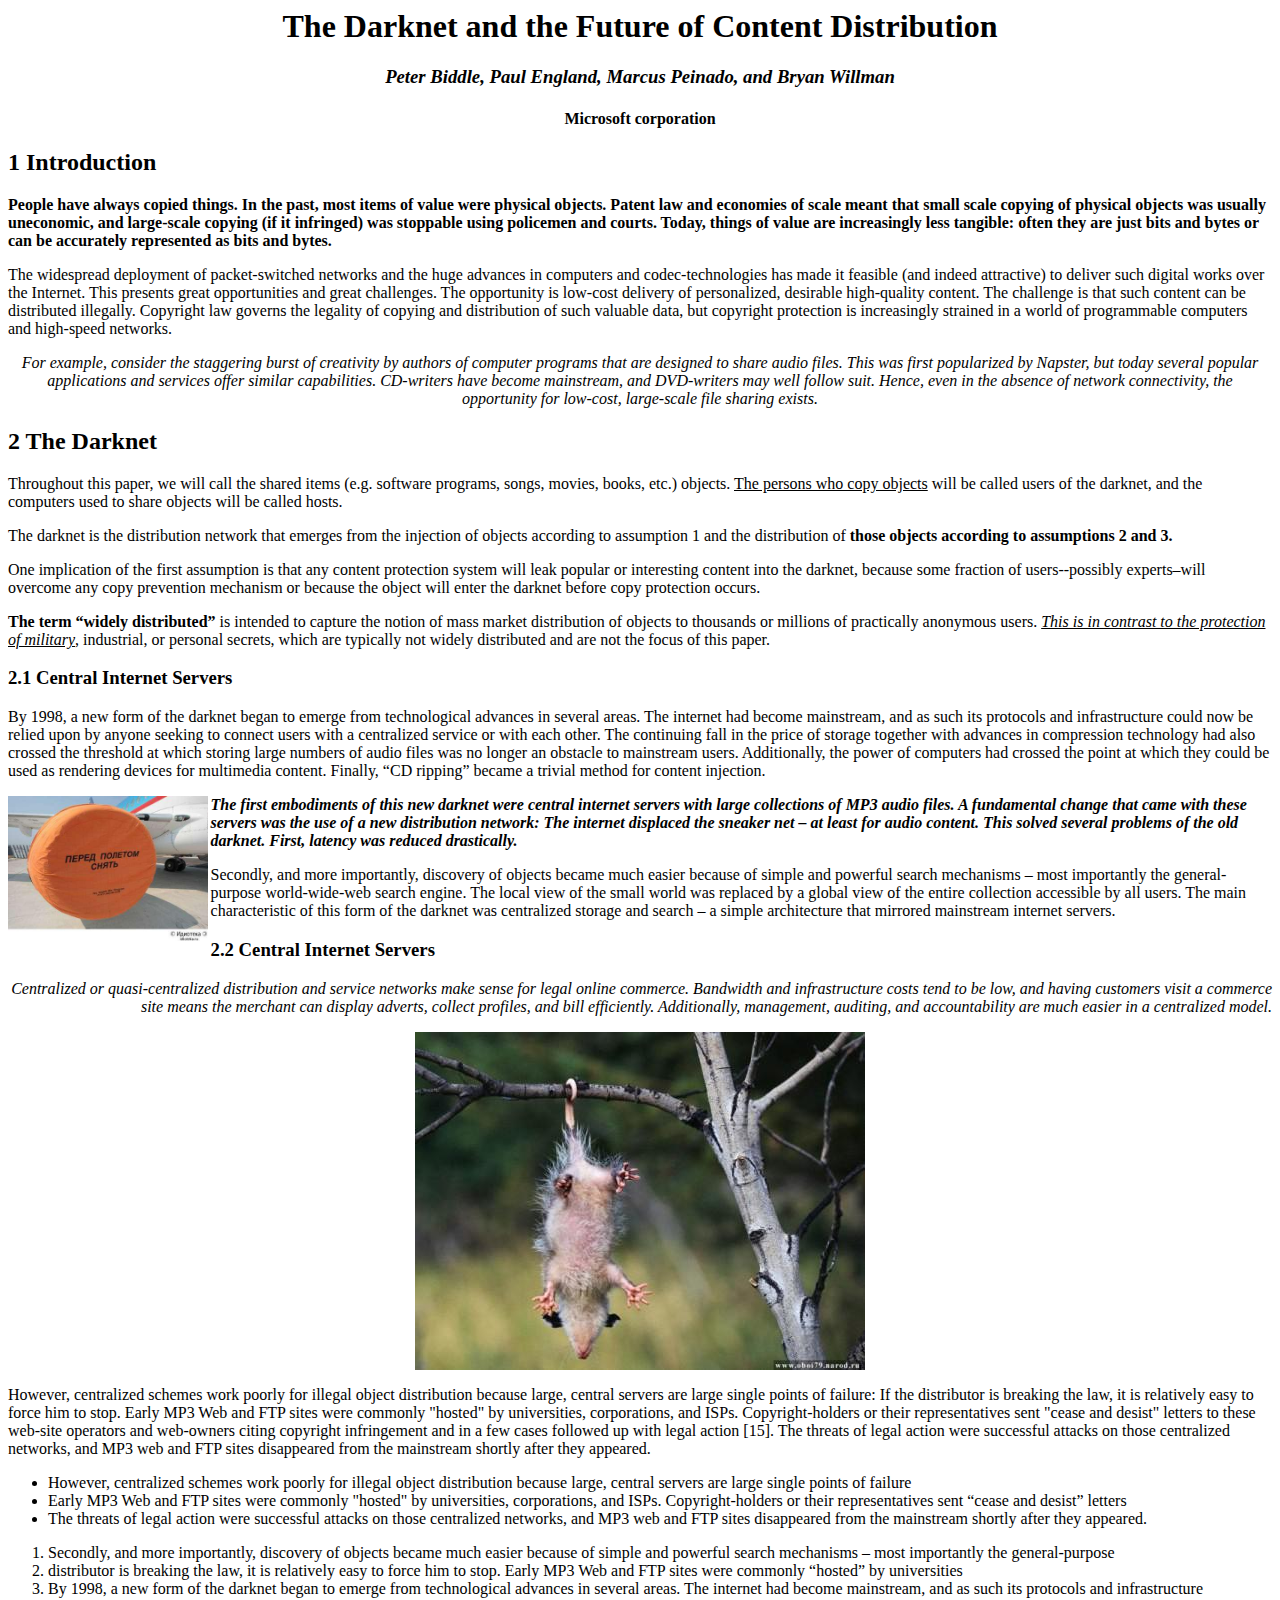
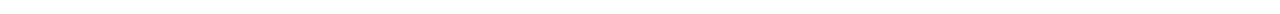
<file: dev/index.html>
<html>
<head>
    <title>Domashka_1_html-tags-semantic_1</title>
</head>
<body>
<h1 align="center">The Darknet and the Future of Content Distribution</h1>
<i><h3 align="center">Peter Biddle, Paul England, Marcus Peinado, and Bryan Willman</h3></i>
<h4 align="center">Microsoft corporation</h4>
<h2>1 Introduction</h2>
<p><strong>People have always copied things. In the past, most items of value were physical objects.  Patent law and economies of scale meant that small scale copying of physical objects was usually uneconomic, and large-scale copying (if it infringed) was stoppable using policemen and courts.  Today, things of value are increasingly less tangible: often they are just bits and bytes or can be accurately represented as bits and bytes.</strong></p>
<p>The widespread deployment of packet-switched networks and the huge advances in computers and codec-technologies has made it feasible (and indeed attractive) to deliver such digital works over the Internet.  This presents great opportunities and great challenges.  The opportunity is low-cost delivery of personalized, desirable high-quality content.  The challenge is that such content can be distributed illegally.  Copyright law governs the legality of copying and distribution of such valuable data, but copyright protection is increasingly strained in a world of programmable computers and high-speed networks.</p>
<p align="center"><i>For example, consider the staggering burst of creativity by authors of computer programs that are designed to share audio files.  This was first popularized by Napster, but today several popular applications and services offer similar capabilities.  CD-writers have become mainstream, and DVD-writers may well follow suit.  Hence, even in the absence of network connectivity, the opportunity for low-cost, large-scale file sharing exists.</i></p>
<h2>2  The Darknet</h2>
<p>Throughout this paper, we will call the shared items (e.g. software programs, songs, movies, books, etc.) objects. <u>The persons who copy objects</u> will be called users of the darknet, and the computers used to share objects will be called hosts.</p>
<p>The darknet is the distribution network that emerges from the injection of objects according to assumption 1 and the distribution of <strong>those objects according to assumptions 2 and 3.</strong></p>
<p>One implication of the first assumption is that any content protection system will leak popular or interesting content into the darknet, because some fraction of users--possibly experts–will overcome any copy prevention mechanism or because the object will enter the darknet before copy protection occurs.</p>
<p><strong>The term “widely distributed”</strong> is intended to capture the notion of mass market distribution of objects to thousands or millions of practically anonymous users. <u><i>This is in contrast to the protection of military</i></u>, industrial, or personal secrets, which are typically not widely distributed and are not the focus of this paper.
<h3>2.1 Central Internet Servers</h3>
<p>By 1998, a new form of the darknet began to emerge from technological advances in several areas. The internet had become mainstream, and as such its protocols and infrastructure could now be relied upon by anyone seeking to connect users with a centralized service or with each other. The continuing fall in the price of storage together with advances in compression technology had also crossed the threshold at which storing large numbers of audio files was no longer an obstacle to mainstream users. Additionally, the power of computers had crossed the point at which they could be used as rendering devices for multimedia content. Finally, “CD ripping” became a trivial method for content injection.</p>
<p><img src="images/image1.jpg" align="left" height="145" /><strong><i>The first embodiments of this new darknet were central internet servers with large collections of MP3 audio files. A fundamental change that came with these servers was the use of a new distribution network: The internet displaced the sneaker net – at least for audio content. This solved several problems of the old darknet.  First, latency was reduced drastically.</i></strong></p>
<p>Secondly, and more importantly, discovery of objects became much easier because of simple and powerful search mechanisms – most importantly the general-purpose world-wide-web search engine. The local view of the small world was replaced by a global view of the entire collection accessible by all users. The main characteristic of this form of the darknet was centralized storage and search – a simple architecture that mirrored mainstream internet servers.</p>
<h3>2.2 Central Internet Servers</h3>
<p align="right"><i>Centralized or quasi-centralized distribution and service networks make sense for legal online commerce.  Bandwidth and infrastructure costs tend to be low, and having customers visit a commerce site means the merchant can display adverts, collect profiles, and bill efficiently.  Additionally, management, auditing, and accountability are much easier in a centralized model.</i></p>
<p align="center"><img src="images/image2.jpg" /></p>

<p>However, centralized schemes work poorly for illegal object distribution because large, central servers are large single points of failure: If the distributor is breaking the law, it is relatively easy to force him to stop.  Early MP3 Web and FTP sites were commonly "hosted" by universities, corporations, and ISPs.  Copyright-holders or their representatives sent "cease and desist" letters to these web-site operators and web-owners citing copyright infringement and in a few cases followed up with legal action [15].  The threats of legal action were successful attacks on those centralized networks, and MP3 web and FTP sites disappeared from the mainstream shortly after they appeared.</p>

<ul>
    <li>However, centralized schemes work poorly for illegal object distribution because large, central servers are large single points of failure</li>
    <li>Early MP3 Web and FTP sites were commonly "hosted" by universities, corporations, and ISPs.  Copyright-holders or their representatives sent “cease and desist” letters</li>
    <li>The threats of legal action were successful attacks on those centralized networks, and MP3 web and FTP sites disappeared from the mainstream shortly after they appeared.</li>
</ul>
<ol>
    <li>Secondly, and more importantly, discovery of objects became much easier because of simple and powerful search mechanisms – most importantly the general-purpose</li>
    <li>distributor is breaking the law, it is relatively easy to force him to stop.  Early MP3 Web and FTP sites were commonly “hosted” by universities</li>
    <li>By 1998, a new form of the darknet began to emerge from technological advances in several areas. The internet had become mainstream, and as such its protocols and infrastructure</li>
</ol>
</body>
</html>
</file>
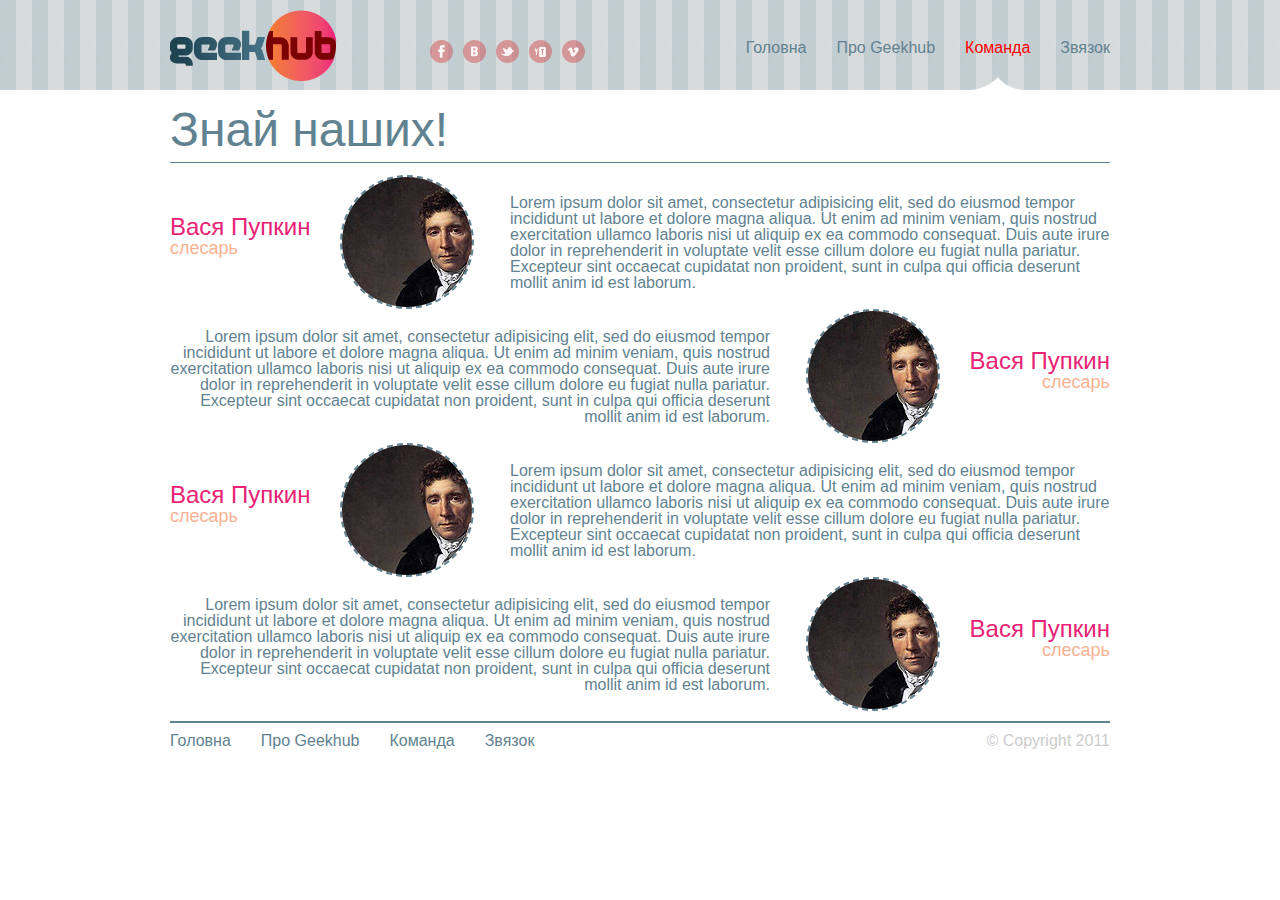
<file: homework-6/index.html>
<!DOCTYPE html>
<html>
<head>
	<title>Geekhub</title>
	<meta charset="UTF-8" />
	<link rel="stylesheet" type="text/css" href="styles/reset.css" media="screen" />
	<link rel="stylesheet" type="text/css" href="styles/normalize.css" media="screen" />
	<link rel="stylesheet" type="text/css" href="styles/style.css" media="screen" />
</head>
<body>
	<div class="wrapper">
		<!-- Header Section -->
		<div class="header">
			<div class="hgroup">
				<a href="#" class="logo"><img src="images/geekhub_logo.png"></a>
				<ul class="social-icons">
					<li> <a href="#" class="fb-btn">facebook</a></li>
					<li> <a href="#" class="vk-btn">vkontakte</a></li>
					<li> <a href="#" class="tw-btn">twitter</a></li>
					<li> <a href="#" class="yt-btn">youtube</a></li>
					<li> <a href="#" class="vm-btn">vimeo</a></li>
				</ul>
				<ul class="nav">
	                <li> <a href="#" class="main">Головна</a></li>
	                <li> <a href="#" class="about">Про Geekhub</a></li>
	                <li class="active"> <a href="#" class="team">Команда</a></li>
	                <li> <a href="#" class="contact">Звязок</a></li>
				</ul>
			</div>
		</div>
		<!-- /Header Section -->
		<!-- Content Section -->
		<div class="content">
			<h1>Знай наших!</h1>
			<ul>
                <li>
                	<div class="name"> <h2>Вася Пупкин</h2> <h3>слесарь</h3></div>
                	<div class="picture"> <img src="images/photo.jpg"></div>
                	<div class="description"> <p> Lorem ipsum dolor sit amet, consectetur adipisicing elit, sed do eiusmod
                	tempor incididunt ut labore et dolore magna aliqua. Ut enim ad minim veniam,
                	quis nostrud exercitation ullamco laboris nisi ut aliquip ex ea commodo
                	consequat. Duis aute irure dolor in reprehenderit in voluptate velit esse
                	cillum dolore eu fugiat nulla pariatur. Excepteur sint occaecat cupidatat non
                	proident, sunt in culpa qui officia deserunt mollit anim id est laborum.</p></div>
                </li>
                <li>
                	<div class="name"> <h2>Вася Пупкин</h2> <h3>слесарь</h3></div>
                	<div class="picture"> <img src="images/photo.jpg"></div>
                	<div class="description"> <p> Lorem ipsum dolor sit amet, consectetur adipisicing elit, sed do eiusmod
                	tempor incididunt ut labore et dolore magna aliqua. Ut enim ad minim veniam,
                	quis nostrud exercitation ullamco laboris nisi ut aliquip ex ea commodo
                	consequat. Duis aute irure dolor in reprehenderit in voluptate velit esse
                	cillum dolore eu fugiat nulla pariatur. Excepteur sint occaecat cupidatat non
                	proident, sunt in culpa qui officia deserunt mollit anim id est laborum.</p></div>
                </li>
                <li>
                	<div class="name"> <h2>Вася Пупкин</h2> <h3>слесарь</h3></div>
                	<div class="picture"> <img src="images/photo.jpg"></div>
                	<div class="description"> <p> Lorem ipsum dolor sit amet, consectetur adipisicing elit, sed do eiusmod
                	tempor incididunt ut labore et dolore magna aliqua. Ut enim ad minim veniam,
                	quis nostrud exercitation ullamco laboris nisi ut aliquip ex ea commodo
                	consequat. Duis aute irure dolor in reprehenderit in voluptate velit esse
                	cillum dolore eu fugiat nulla pariatur. Excepteur sint occaecat cupidatat non
                	proident, sunt in culpa qui officia deserunt mollit anim id est laborum.</p></div>
                </li>
                <li>
                	<div class="name"> <h2>Вася Пупкин</h2> <h3>слесарь</h3></div>
                	<div class="picture"> <img src="images/photo.jpg"></div>
                	<div class="description"> <p> Lorem ipsum dolor sit amet, consectetur adipisicing elit, sed do eiusmod
                	tempor incididunt ut labore et dolore magna aliqua. Ut enim ad minim veniam,
                	quis nostrud exercitation ullamco laboris nisi ut aliquip ex ea commodo
                	consequat. Duis aute irure dolor in reprehenderit in voluptate velit esse
                	cillum dolore eu fugiat nulla pariatur. Excepteur sint occaecat cupidatat non
                	proident, sunt in culpa qui officia deserunt mollit anim id est laborum.</p></div>
                </li>
			</ul>
		</div>
		<!-- /Content Section -->
		<!-- Footer Section -->
		<div class="footer">
			<ul class="nav">
                <li> <a href="#" class="main">Головна</a></li>
                <li> <a href="#" class="about">Про Geekhub</a></li>
                <li> <a href="#" class="team">Команда</a></li>
                <li> <a href="#" class="contact">Звязок</a></li>
			</ul>
			<span>&copy; Copyright 2011</span>
		</div>
		<!-- /Footer Section -->
	</div>
</body>
</html>
</file>
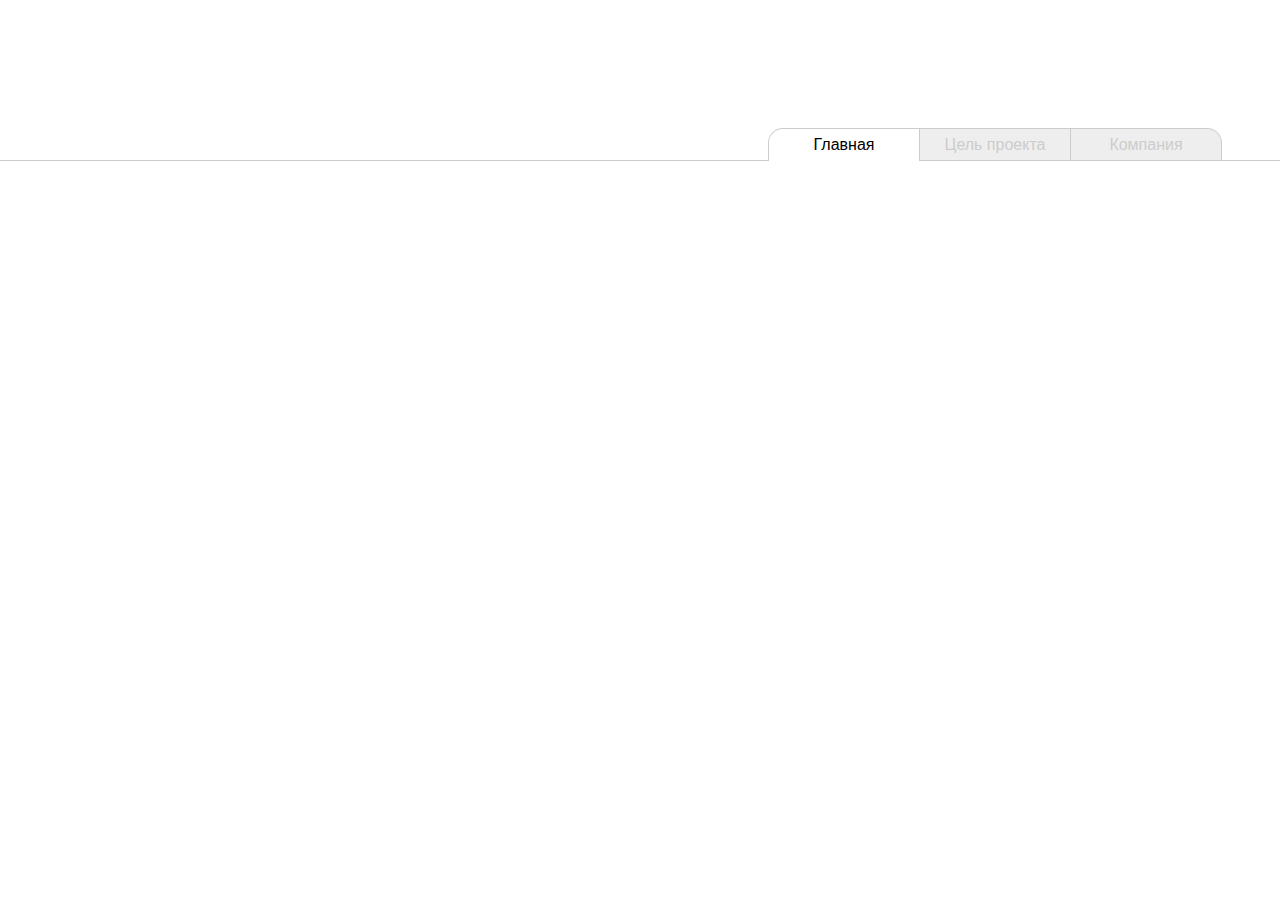
<file: Project-Template/index.html>
<!DOCTYPE html>
<html>
<head>
	<title>Geekhub</title>
	<meta charset="UTF-8" />
	<link rel="stylesheet" type="text/css" href="styles/reset.css" media="screen" />
	<link rel="stylesheet" type="text/css" href="styles/normalize.css" media="screen" />
	<link rel="stylesheet" type="text/css" href="styles/style.css" media="screen" />
</head>
<body>
	<div class="wrapper">
		<!-- Header Section -->
		<div class="header">
			<ul>
				<li class="active">
					<a href="#">Главная</a>
				</li>
				<li>
					<a href="#">Цель проекта</a>
				</li>
				<li>
					<a href="#">Компания</a>
				</li>
			</ul>
		</div>
		<!-- /Header Section -->
		<!-- Content Section -->
		<div class="content">
			
		</div>
		<!-- /Content Section -->
		<!-- Footer Section -->
		<div class="footer">
			
		</div>
		<!-- /Footer Section -->
		<script type="text/javascript">
			var now = new Date();

			var number = (1/3).toFixed(9);

			console.log(Math.sin(90));

		</script>
	</div>
</body>
</html>
</file>
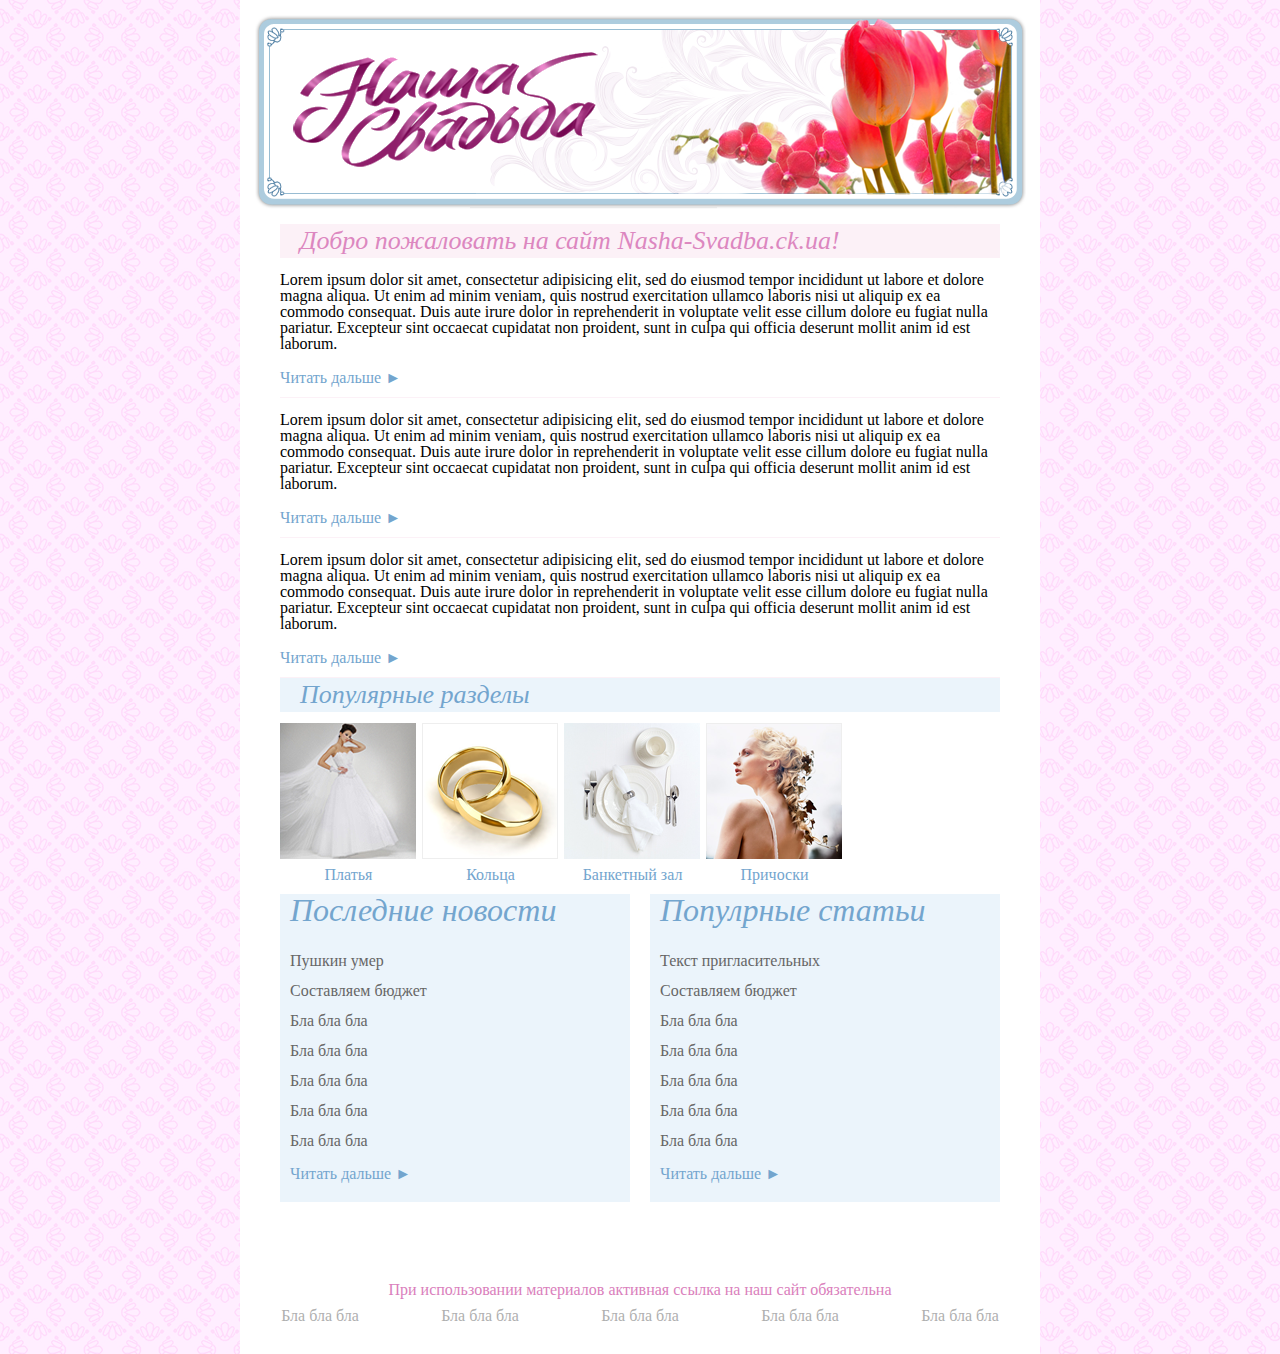
<file: домашка свадьба/index.html>
<!DOCTYPE html>
<html>
<head>
	<title>wedding</title>
	<meta charset="UTF-8" />
	<link rel="stylesheet" type="text/css" href="styles/reset.css" media="screen" />
	<link rel="stylesheet" type="text/css" href="styles/normalize.css" media="screen" />
	<link rel="stylesheet" type="text/css" href="styles/style.css" media="screen" />
</head>
<body>
	<div class="wrapper">
		<!-- Header Section -->
		<div class="header">
			<a class="logo" href="#">
				<img src="images/logo.png">
			</a>
		</div>
		<!-- /Header Section -->
		<!-- Content Section -->
		<div class="content">
			<h1 class="pink">Добро пожаловать на сайт Nasha-Svadba.ck.ua!</h1>
			<div class="post">
				<p>Lorem ipsum dolor sit amet, consectetur adipisicing elit, sed do eiusmod
				tempor incididunt ut labore et dolore magna aliqua. Ut enim ad minim veniam,
				quis nostrud exercitation ullamco laboris nisi ut aliquip ex ea commodo
				consequat. Duis aute irure dolor in reprehenderit in voluptate velit esse
				cillum dolore eu fugiat nulla pariatur. Excepteur sint occaecat cupidatat non
				proident, sunt in culpa qui officia deserunt mollit anim id est laborum.</p>
				<a href="#">Читать дальше &#9658;</a>
			</div>
			<div class="post">
				<p>Lorem ipsum dolor sit amet, consectetur adipisicing elit, sed do eiusmod
				tempor incididunt ut labore et dolore magna aliqua. Ut enim ad minim veniam,
				quis nostrud exercitation ullamco laboris nisi ut aliquip ex ea commodo
				consequat. Duis aute irure dolor in reprehenderit in voluptate velit esse
				cillum dolore eu fugiat nulla pariatur. Excepteur sint occaecat cupidatat non
				proident, sunt in culpa qui officia deserunt mollit anim id est laborum.</p>
				<a href="#">Читать дальше &#9658;</a>
			</div>
			<div class="post">
				<p>Lorem ipsum dolor sit amet, consectetur adipisicing elit, sed do eiusmod
				tempor incididunt ut labore et dolore magna aliqua. Ut enim ad minim veniam,
				quis nostrud exercitation ullamco laboris nisi ut aliquip ex ea commodo
				consequat. Duis aute irure dolor in reprehenderit in voluptate velit esse
				cillum dolore eu fugiat nulla pariatur. Excepteur sint occaecat cupidatat non
				proident, sunt in culpa qui officia deserunt mollit anim id est laborum.</p>
				<a href="#">Читать дальше &#9658;</a>
			</div>
			<h1 class="blue">Популярные разделы</h1>
			<ul class="picture">
				<li>
					<img src="images/pc1.png">
					<a href="#">Платья</a>
				</li>
				<li>	
					<img src="images/pc2.png">
					<a href="#">Кольца</a>
				</li>
				<li>	
					<img src="images/pc3.png">
					<a href="#">Банкетный зал</a>
				</li>
				<li>	
					<img src="images/pc4.png">
					<a href="#">Причоски</a>
				</li>
			</ul>
			<div class="widgets">
				<h1>Последние новости</h1>
				<p>Пушкин умер<br />
					Составляем бюджет<br />
					Бла бла бла<br />
					Бла бла бла<br />
					Бла бла бла<br />
					Бла бла бла<br />
					Бла бла бла<br />
				</p>
				<a href="#">Читать дальше &#9658;</a>		
			</div>	
			<div class="widgets last">
				<h1>Популрные статьи</h1>
				<p>Текст пригласительных<br />
					Составляем бюджет<br />
					Бла бла бла<br />
					Бла бла бла<br />
					Бла бла бла<br />
					Бла бла бла<br />
					Бла бла бла<br />
				</p>
				<a href="#">Читать дальше &#9658;</a>	
			</div>
			<br style="clear: both;">
		</div>
		<!-- /Content Section -->
		<!-- Footer Section -->
		<div class="footer">
		<p>При использовании материалов активная ссылка на наш сайт обязательна</p>
		<ul>
			<li><a href="#"</a>Бла бла бла</li>
			<li><a href="#"</a>Бла бла бла</li>
			<li><a href="#"</a>Бла бла бла</li>
			<li><a href="#"</a>Бла бла бла</li>
			<li><a href="#"</a>Бла бла бла</li>
		</ul>
		</div>
		<!-- /Footer Section -->
	</div>
</body>
</html>
</file>
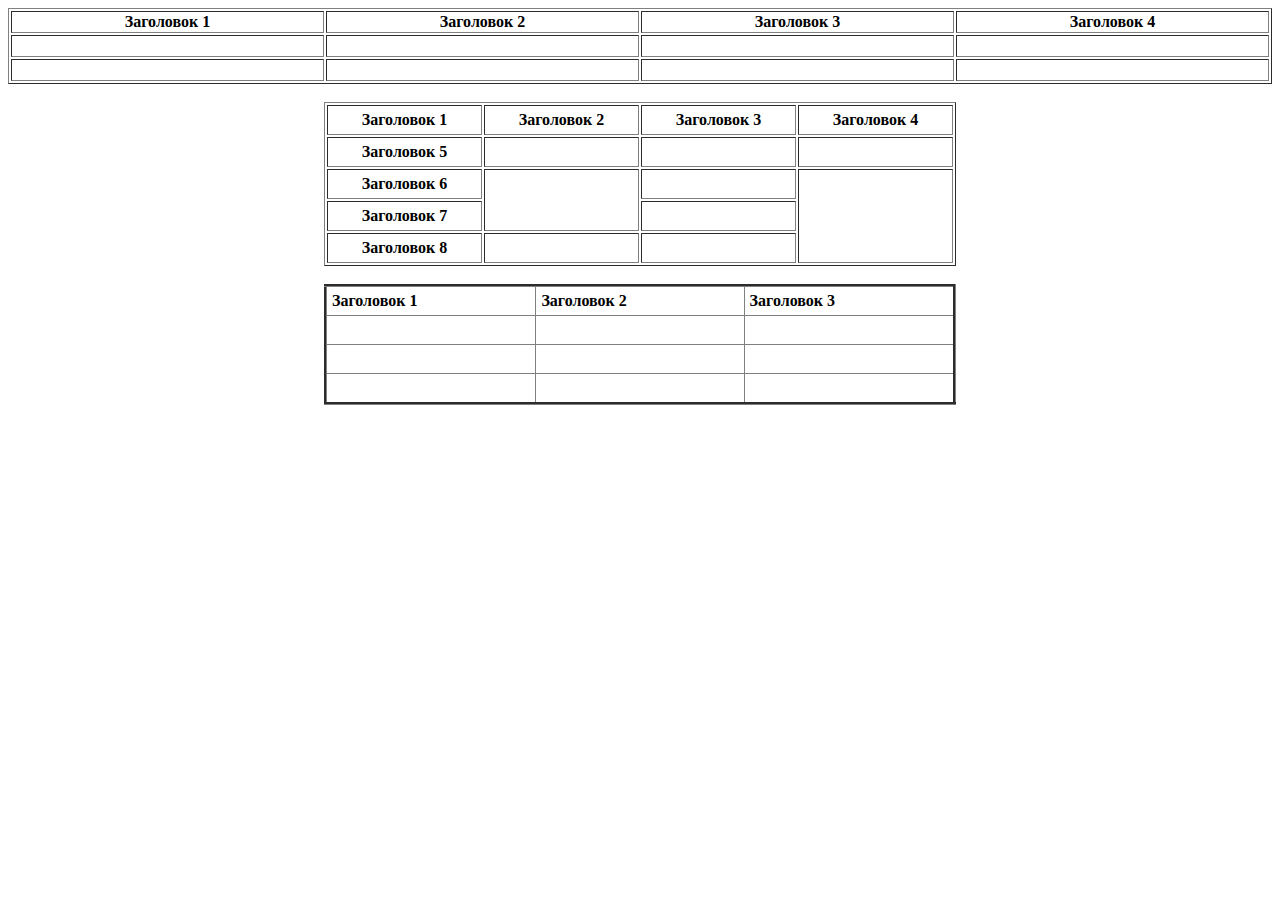
<file: tables.html>
<!DOCTYPE html PUBLIC "-//W3C//DTD XHTML 1.0 Strict//EN" "http://www.w3.org/TR/xhtml1/DTD/xhtml1-strict.dtd">
<html xmlns="http://www.w3.org/1999/xhtml">
<head>
<meta http-equiv="Content-Type" content="text/html; charset=utf-8" />
<title>Index</title>
<!-- <link rel="stylesheet" type="text/css" href="styles/styles.css" /> -->
</head>

<body>
<div class="wrapper">
	<div class="header"></div>
    <div class="content">
    	<!-- table 1 -->
    	<table border="1" cellpadding="1" cellspacing="2" width="100%">
    		<thead>
				<tr>
    				<th>Заголовок 1</th>
	    			<th>Заголовок 2</th>
	    			<th>Заголовок 3</th>
	    			<th>Заголовок 4</th>
	    		</tr>
    		</thead>
    		<tbody>
	    		<tr>
					<td>&nbsp;</td>
	    			<td>&nbsp;</td>
	    			<td>&nbsp;</td>
	    			<td>&nbsp;</td>
	    		</tr>
	    		<tr>
					<td>&nbsp;</td>
	    			<td>&nbsp;</td>
	    			<td>&nbsp;</td>
	    			<td>&nbsp;</td>
	    		</tr>
    		</tbody>
    	</table>
    	<!-- /table 1 -->
    	<br />
    	<!-- table 2 -->
    	<table border="1" cellpadding="5" cellspacing="2" align="center" width="50%">
    		<thead>
    			<tr>
    				<th>Заголовок 1</th>
    				<th>Заголовок 2</th>
    				<th>Заголовок 3</th>
    				<th>Заголовок 4</th>
    			</tr>
    		</thead>
    		<tbody>
    			<tr>
    				<th>Заголовок 5</th>
    				<td>&nbsp;</td>
    				<td>&nbsp;</td>
    				<td>&nbsp;</td>
    			</tr>
    			<tr>
    				<th>Заголовок 6</th>
    				<td rowspan="2">&nbsp;</td>
    				<td>&nbsp;</td>
    				<td rowspan="3">&nbsp;</td>
    			</tr>
    			<tr>
    				<th>Заголовок 7</th>
    				<td>&nbsp;</td>
    			</tr>
    			<tr>
    				<th>Заголовок 8</th>
    				<td>&nbsp;</td>
    				<td>&nbsp;</td>
    			</tr>
    		</tbody>
    	</table>
    	<!-- /table 2 -->
    	<br />
    	<!-- table 3 -->
    	<table border="3" cellpadding="5" rules="all" align="center" width="50%">
    		<thead>
    			<tr align="left">
    				<th>Заголовок 1</th>
    				<th>Заголовок 2</th>
    				<th>Заголовок 3</th>
    			</tr>
    		</thead>
    		<tbody>
    			<tr>
    				<td>&nbsp;</td>
    				<td>&nbsp;</td>
    				<td>&nbsp;</td>
    			</tr>
    			<tr>
    				<td>&nbsp;</td>
    				<td>&nbsp;</td>
    				<td>&nbsp;</td>
    			</tr>
    			<tr>
    				<td>&nbsp;</td>
    				<td>&nbsp;</td>
    				<td>&nbsp;</td>
    			</tr>
    		</tbody>
		</table>
    	<!-- /table 3 -->
    </div>
    <div class="footer"></div>
</div>
</body>
</html>
</file>
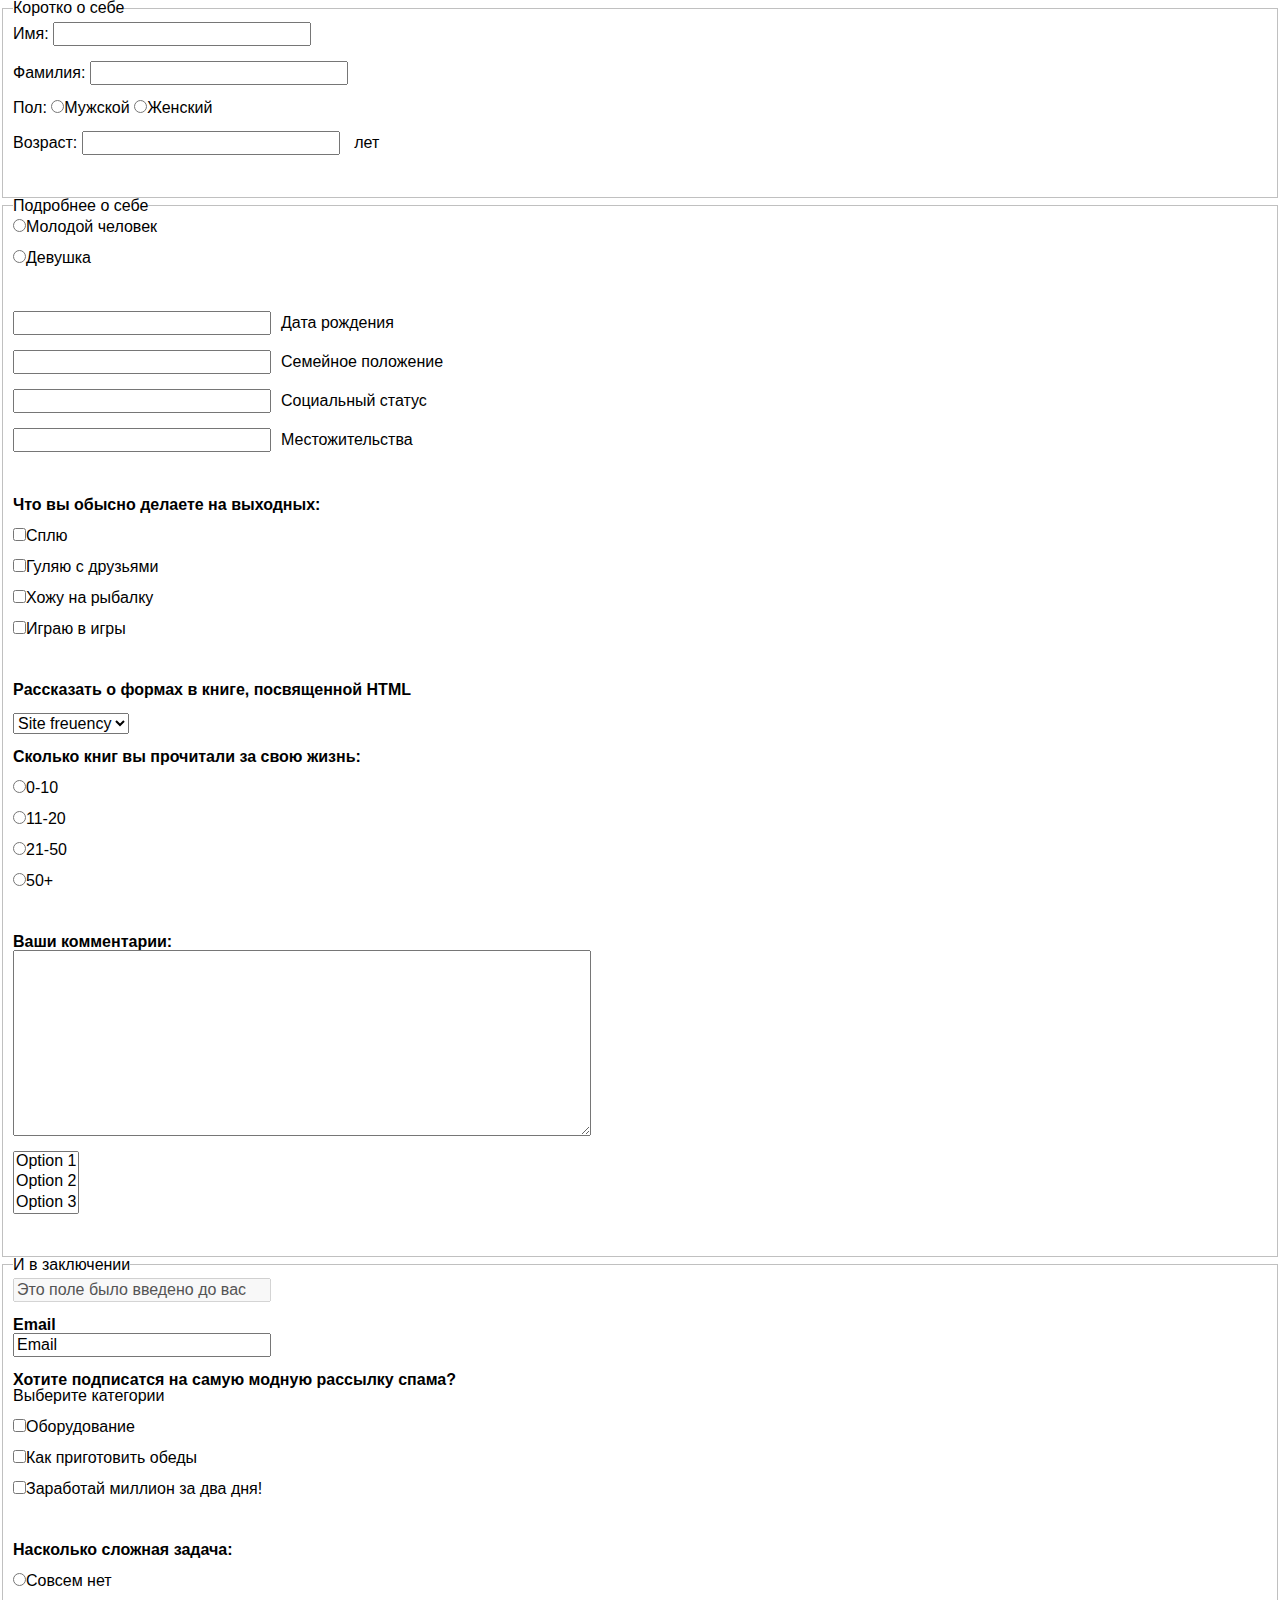
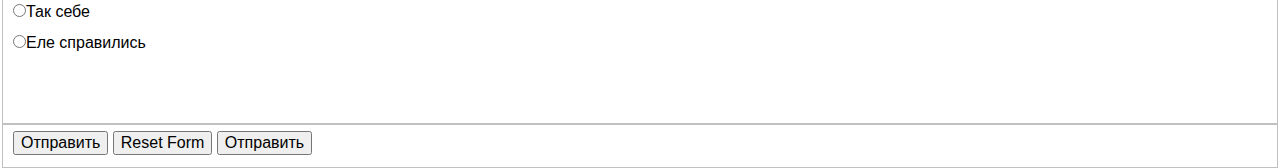
<file: dev/form.html>
<!DOCTYPE html PUBLIC "-//W3C//DTD XHTML 1.0 Strict//EN" "http://www.w3.org/TR/xhtml1/DTD/xhtml1-strict.dtd">
<html xmlns="http://www.w3.org/1999/xhtml">
<head>
<meta http-equiv="Content-Type" content="text/html; charset=utf-8" />
<title>Index</title>
<link rel="stylesheet" type="text/css" href="styles/reset.css" />
<link rel="stylesheet" type="text/css" href="styles/normalize.css" />
<link rel="stylesheet" type="text/css" href="styles/styles.css" /> 
</head>

<body>
<div class="wrapper">
	<div class="header"></div>
    <div class="content">
    	<form action="#" method="post" id="Form">
    		<fieldset>
    			<legend>Коротко о себе</legend>
    			<ul>
    				<li>
    					<label for="FirstName">Имя:</label>
    					<input type="text" name="FirstName" id="FirstName" />
    				</li>
    				<li>
    					<label for="LastName">Фамилия:</label>
    					<input type="text" name="LastName" id="LastName" />
    				</li>
    				<li>
    					Пол: 
    					<input type="radio" name="sex" id="Male" value="Male" /><label for="Male">Мужской</label>
    					<input type="radio" name="sex" id="Female" value="Female" /><label for="Female">Женский</label>
    				</li>
    				<li>
    					<label for="Age">Возраст:</label>
                        <!-- просто текст взять в спаны
                        <!-- обращать внимание на контекст данных -->
    					<input type="text" name="Age" id="Age" /> лет 
    				</li>
    			</ul>
    		</fieldset>
    		<fieldset>
    			<legend>Подробнее о себе</legend>
    			<ul>
    				<li>
    					<ul>
		    				<li>
		    					<input type="radio" name="Sex-1" id="Male-1" /><label for="Male-1">Молодой человек</label>
		    				</li>
		    				<li>
		    					<input type="radio" name="Sex-1" id="Female-1" /><label for="Female-1">Девушка</label>
		    				</li>
	    				</ul>
    				</li>
    				<li>
    					<ul>
		    				<li>
		    					<input type="text" name="Birthdate" id="Birthdate" /><label for="Birthdate">Дата рождения</label>
		    				</li>
		    				<li>
		    					<input type="text" name="MaritalStatus" id="MaritalStatus" /><label for="MaritalStatus">Семейное положение</label>
		    				</li>
		    				<li>
		    					<input type="text" name="SocialStatus" id="SocialStatus" /><label for="SocialStatus">Социальный статус</label>
		    				</li>
		    				<li>
		    					<input type="text" name="Residence" id="Residence" /><label for="Residence">Местожительства</label>
		    				</li>
	    				</ul>
    				</li>
                    <!-- не элемент списка. просто параграф -->
    				<li>
    					<strong>Что вы обысно делаете на выходных:</strong>
    				</li>
    				<li>
    					<ul>
    						<li>
    							<input type="checkbox" name="Sleep" id="Sleep" /><label for="Sleep">Сплю</label>
    						</li>
    						<li>
    							<input type="checkbox" name="SpentTimeWithFiends" id="Friends" /><label for="Friends">Гуляю с друзьями</label>
    						</li>
    						<li>
    							<input type="checkbox" name="Fishing" id="Fishing" /><label for="Fishing">Хожу на рыбалку</label>
    						</li>
    						<li>
    							<input type="checkbox" name="PlayGames" id="PlayGames" /><label for="PlayGames">Играю в игры</label>
    						</li>
    					</ul>
    				</li>
    				<li>
    					<strong>Paccказать о формах в книге, посвященной HTML</strong>
    				</li>
    				<li>
    					<select>
    						<option>Site freuency</option>
    						<option>Option 2</option>
    						<option>Option 3</option>
    					</select>
    				</li>
    				<li>
    					<strong>Сколько книг вы прочитали за свою жизнь:</strong>
    				</li>
    				<li>
    					<ul>
    						<li>
    							<input type="radio" name="Books" id="LessThan10" /><label for="LessThan10">0-10</label>
    						</li>
    						<li>
    							<input type="radio" name="Books" id="LessThan20" /><label for="LessThan20">11-20</label>
    						</li>
	    					<li>
    							<input type="radio" name="Books" id="LessThan50" /><label for="LessThan50">21-50</label>
    						</li>
	    					<li>
    							<input type="radio" name="Books" id="MoreThan50" /><label for="MoreThan50">50+</label>
    						</li>
    					</ul>
    				</li>
    				<li>
    					<label for="Comments"><strong>Ваши комментарии:</strong></label><br />
    					<textarea name="Comments" id="Comments" rows="10" cols="60"></textarea>
    				</li>
    				<li>
    					<select size="3">
    						<option>Option 1</option>
    						<option>Option 2</option>
    						<option>Option 3</option>
    						<option>Option 4</option>
    						<option>Option 5</option>
    						<option>Option 6</option>
    					</select>
    				</li>
    			</ul>
    		</fieldset>
    		<fieldset>
    			<legend>И в заключении</legend>
    			<ul>
    				<li>
		    			<input type="text" value="Это поле было введено до вас" disabled="disabled" name="FilledField" id="FilledField" />
    				</li>
    				<li>
    					<label for="Email"><strong>Email</strong></label><br />
    					<input 
    						type="text" 
    						name="Email" 
    						id="Email" 
    						value="Email"
    						onClick="if( this.value == 'Email' ) { this.value = '' }"
    						onFocus="if( this.value == 'Email' ) { this.value = '' }"
    						onBlur="if( this.value == '' ) { this.value = 'Email' }"

    					/>
    				</li>
    				<li>
    					<strong>Хотите подписатся на самую модную рассылку спама?</strong><br />
    					<i>Выберите категории</i>
    				</li>
    				<li>
    					<ul>
    						<li>
    							<input type="checkbox" name="Equipment" id="Equipment" /><label for="Equipment">Оборудование</label>
    						</li>
    						<li>
    							<input type="checkbox" name="HowMakeDinner" id="HowMakeDinner" /><label for="HowMakeDinner">Как приготовить обеды</label>
    						</li>
    						<li>
								<input type="checkbox" name="MakeMoreMoney" id="MakeMoreMoney" /><label for="MakeMoreMoney">Заработай миллион за два дня!</label>
    						</li>
    					</ul>
    				</li>
    				<li>
						<strong>Насколько сложная задача:</strong>
					</li>
    				<li>
    					<ul>
							<li>
								<input type="radio" name="TaskDificult" id="Easy" /><label for="Easy">Совсем нет</label>
							</li>
							<li>
								<input type="radio" name="TaskDificult" id="Medium" /><label for="Medium">Так себе</label>
							</li>
							<li>
								<input type="radio" name="TaskDificult" id="Hard" /><label for="Hard">Еле справились</label>
							</li>
    					</ul>
    				</li>
    			</ul>
    		</fieldset>
            <fieldset>
                <input type="submit" name="submit" value="Отправить" />
                <input type="reset" value="Reset Form" />
                <button onClick="document.forms.Form.submit();">Отправить</button>
            </fieldset>
    	</form>
    </div>
    <div class="footer"></div>
</div>
</body>
</html>
</file>
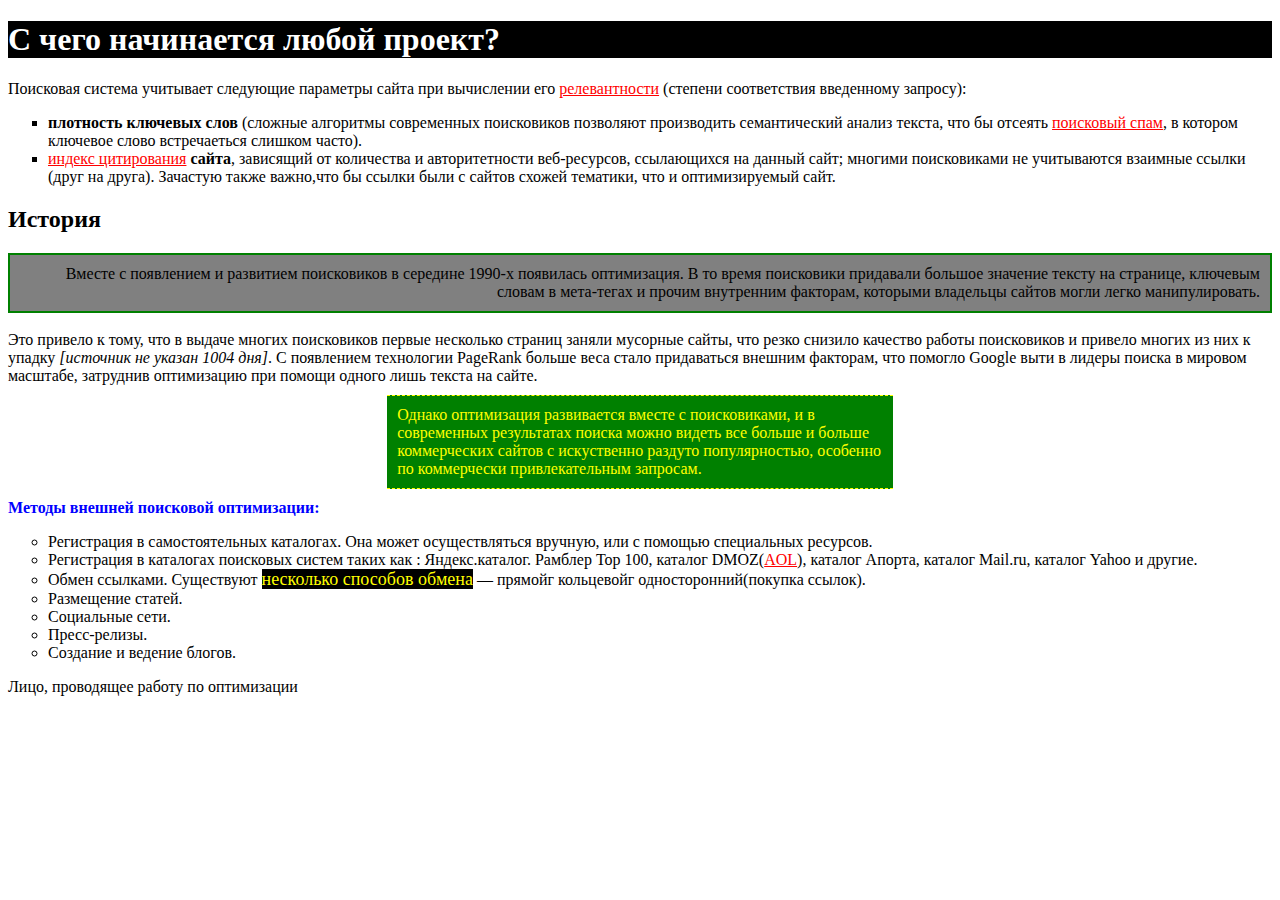
<file: dev/homework3.html>
<!DOCTYPE html PUBLIC "-//W3C//DTD XHTML 1.0 Strict//EN" "http://www.w3.org/TR/xhtml1/DTD/xhtml1-strict.dtd">
<html xmlns="http://www.w3.org/1999/xhtml">
<head>
<meta http-equiv="Content-Type" content="text/html; charset=utf-8" />
<title>homework3</title>
<link rel="stylesheet" type="text/css" href="styles/styles_hw3.css" />
</head>

<body>
<div class="wrapper">
    <div class="header">
    <h1>С чего начинается любой проект?</h1>
    </div>
    <div class="content">
    Поисковая система учитывает следующие параметры сайта при вычислении его <a href="#">релевантности</a> (степени соответствия введенному запросу):
    <ul class="square">
        <li><strong>плотность ключевых слов</strong> (сложные алгоритмы современных поисковиков позволяют производить семантический анализ текста, что бы отсеять <a href="#">поисковый спам</a>, в котором ключевое слово встречаеться слишком часто).</li>
        <li><a href="#">индекс цитирования</a> <strong>сайта</strong>, зависящий от количества и авторитетности веб-ресурсов, ссылающихся на данный сайт; многими поисковиками не учитываются взаимные ссылки (друг на друга). Зачастую также важно,что бы ссылки были с сайтов схожей тематики, что и оптимизируемый сайт.</li>
    </ul>

<h2>История</h2>

<div class="grey-green">Вместе с появлением и развитием поисковиков в середине 1990-х появилась оптимизация. В то время поисковики придавали большое значение тексту на странице, ключевым словам в мета-тегах и прочим внутренним факторам, которыми владельцы сайтов могли легко манипулировать.</div><br>

Это привело к тому, что в выдаче многих поисковиков первые несколько страниц заняли мусорные сайты, что резко снизило качество работы поисковиков и привело многих из них к упадку <i>[источник не указан 1004 дня]</i>. С появлением технологии PageRank больше веса стало придаваться внешним факторам, что помогло Google выти в лидеры поиска в мировом масштабе, затруднив оптимизацию при помощи одного лишь текста на сайте.

<div class="green-yellow">Однако оптимизация развивается вместе с поисковиками, и в современных результатах поиска можно видеть все больше и больше коммерческих сайтов с искуственно раздуто популярностью, особенно по коммерчески привлекательным запросам.</div>

<b style="color: blue">Методы внешней поисковой оптимизации:</b>

<ul class="circle">
    <li>Регистрация в самостоятельных каталогах. Она может осуществляться вручную, или с помощью специальных ресурсов.</li>
    <li>Регистрация в каталогах поисковых систем таких как : Яндекс.каталог. Рамблер Top 100, каталог DMOZ(<a href="#">AOL</a>), каталог Апорта, каталог Mail.ru, каталог Yahoo и другие.</li>
    <li>Обмен ссылками. Существуют <span class="yellow-black">несколько способов обмена</span> — прямойг кольцевойг односторонний(покупка ссылок).</li>
    <li>Размещение статей.</li>
    <li>Социальные сети.</li>
    <li>Пресс-релизы.</li>
    <li>Создание и ведение блогов.</li>
</ul>

Лицо, проводящее работу по оптимизации
    </div>
    <div class="footer"></div>
</div>
</body>
</html>
</file>
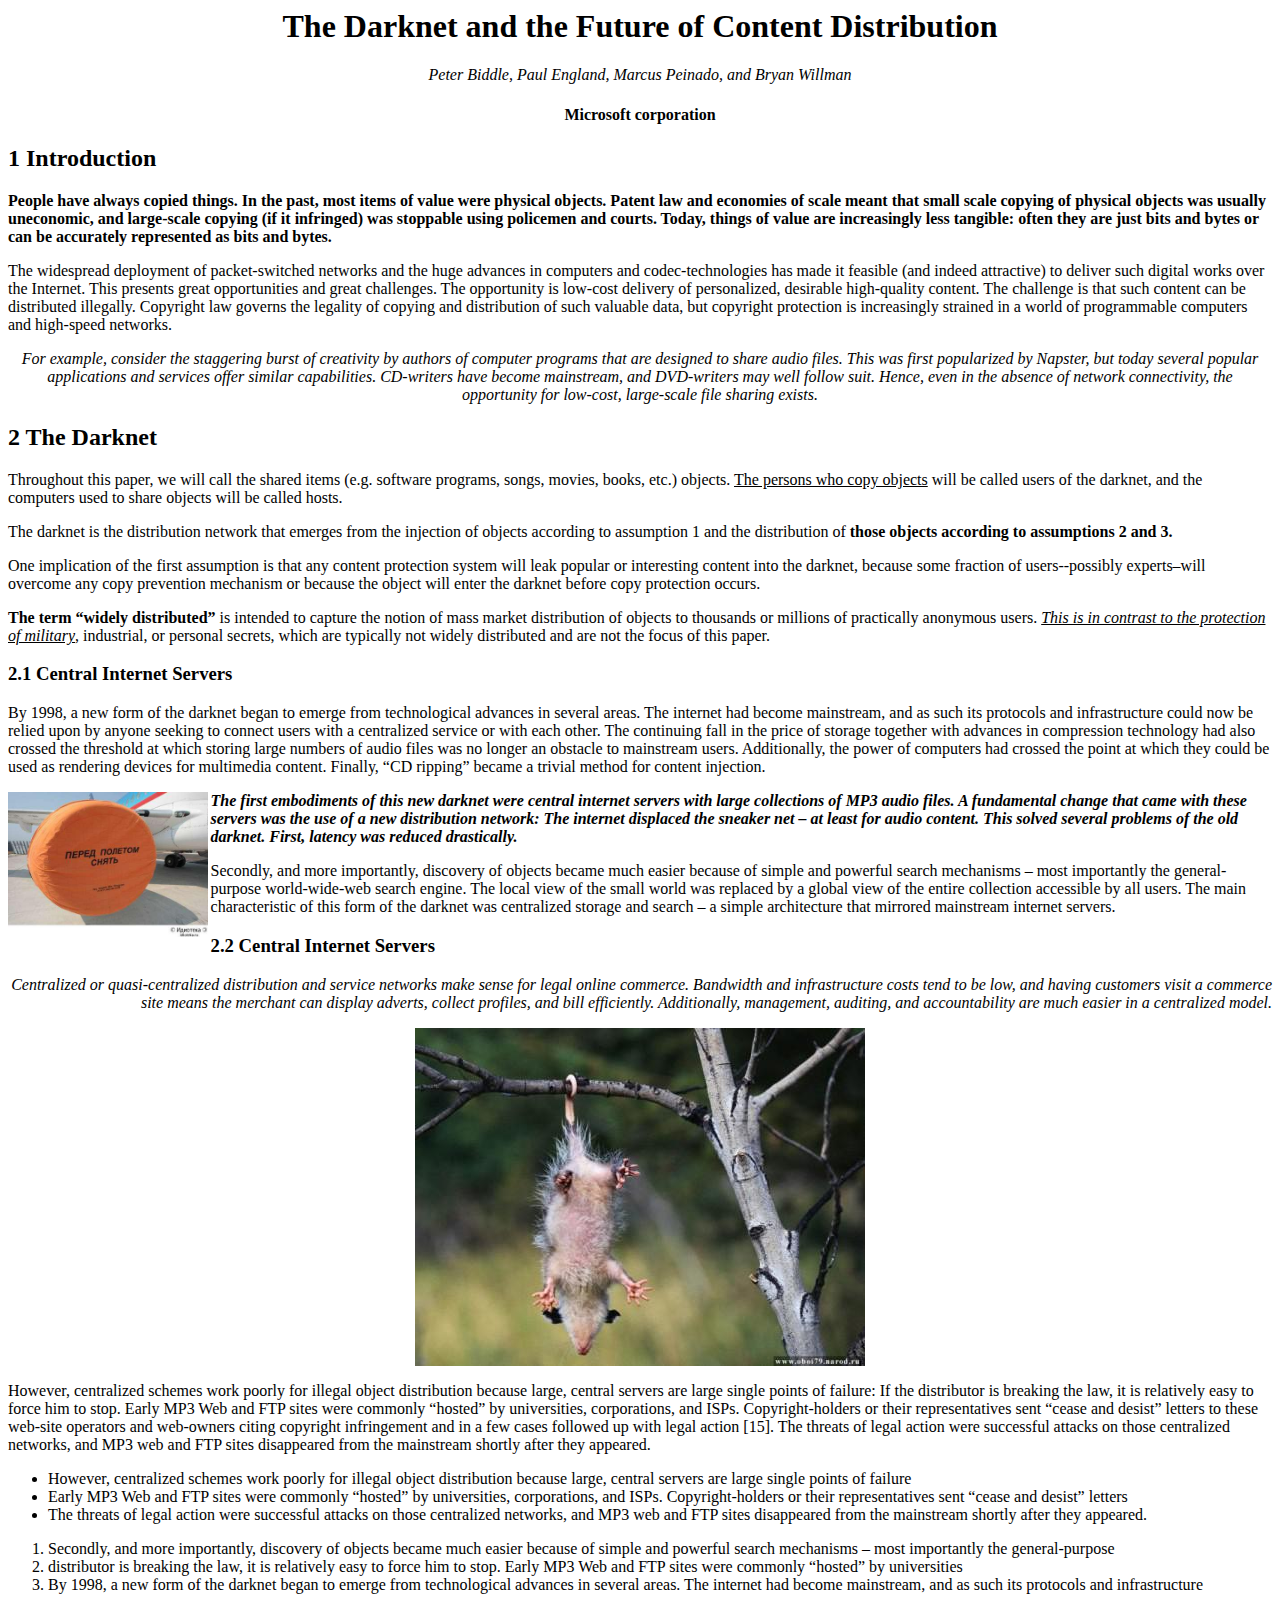
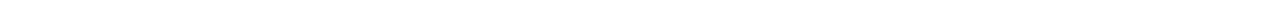
<file: dev/index2.html>
<html>
<head>
    <title>Domashka_1_html-tags-semantic_1</title>
</head>
<body>

<div align="center">
	<h1>The Darknet and the Future of Content Distribution</h1>
	<p><i>Peter Biddle, Paul England, Marcus Peinado, and Bryan Willman</i></p>
	<h4>Microsoft corporation</h4>
</div>

<h2>1 Introduction</h2>
<p><strong>People have always copied things. In the past, most items of value were physical objects.  Patent law and economies of scale meant that small scale copying of physical objects was usually uneconomic, and large-scale copying (if it infringed) was stoppable using policemen and courts.  Today, things of value are increasingly less tangible: often they are just bits and bytes or can be accurately represented as bits and bytes.</strong></p>
<p>The widespread deployment of packet-switched networks and the huge advances in computers and codec-technologies has made it feasible (and indeed attractive) to deliver such digital works over the Internet.  This presents great opportunities and great challenges.  The opportunity is low-cost delivery of personalized, desirable high-quality content.  The challenge is that such content can be distributed illegally.  Copyright law governs the legality of copying and distribution of such valuable data, but copyright protection is increasingly strained in a world of programmable computers and high-speed networks.</p>
<p align="center"><i>For example, consider the staggering burst of creativity by authors of computer programs that are designed to share audio files.  This was first popularized by Napster, but today several popular applications and services offer similar capabilities.  CD-writers have become mainstream, and DVD-writers may well follow suit.  Hence, even in the absence of network connectivity, the opportunity for low-cost, large-scale file sharing exists.</i></p>
<h2>2  The Darknet</h2>
<p>Throughout this paper, we will call the shared items (e.g. software programs, songs, movies, books, etc.) objects. <u>The persons who copy objects</u> will be called users of the darknet, and the computers used to share objects will be called hosts.</p>
<p>The darknet is the distribution network that emerges from the injection of objects according to assumption 1 and the distribution of <strong>those objects according to assumptions 2 and 3.</strong></p>
<p>One implication of the first assumption is that any content protection system will leak popular or interesting content into the darknet, because some fraction of users--possibly experts–will overcome any copy prevention mechanism or because the object will enter the darknet before copy protection occurs.</p>
<p><strong>The term &#8220;widely distributed&#8221;</strong> is intended to capture the notion of mass market distribution of objects to thousands or millions of practically anonymous users. <u><i>This is in contrast to the protection of military</i></u>, industrial, or personal secrets, which are typically not widely distributed and are not the focus of this paper.</p>
<h3>2.1 Central Internet Servers</h3>
<p>By 1998, a new form of the darknet began to emerge from technological advances in several areas. The internet had become mainstream, and as such its protocols and infrastructure could now be relied upon by anyone seeking to connect users with a centralized service or with each other. The continuing fall in the price of storage together with advances in compression technology had also crossed the threshold at which storing large numbers of audio files was no longer an obstacle to mainstream users. Additionally, the power of computers had crossed the point at which they could be used as rendering devices for multimedia content. Finally, &#8220;CD ripping&#8221; became a trivial method for content injection.</p>
<img src="images/image1.jpg" align="left"  height="145" alt="plain"/>
<p><strong><i>The first embodiments of this new darknet were central internet servers with large collections of MP3 audio files. A fundamental change that came with these servers was the use of a new distribution network: The internet displaced the sneaker net – at least for audio content. This solved several problems of the old darknet.  First, latency was reduced drastically.</i></strong></p>
<p>Secondly, and more importantly, discovery of objects became much easier because of simple and powerful search mechanisms – most importantly the general-purpose world-wide-web search engine. The local view of the small world was replaced by a global view of the entire collection accessible by all users. The main characteristic of this form of the darknet was centralized storage and search – a simple architecture that mirrored mainstream internet servers.</p>
<h3>2.2 Central Internet Servers</h3>
<p align="right"><i>Centralized or quasi-centralized distribution and service networks make sense for legal online commerce.  Bandwidth and infrastructure costs tend to be low, and having customers visit a commerce site means the merchant can display adverts, collect profiles, and bill efficiently.  Additionally, management, auditing, and accountability are much easier in a centralized model.</i></p>
<p align="center"><img src="images/image2.jpg" alt="oposume" /></p>

<p>However, centralized schemes work poorly for illegal object distribution because large, central servers are large single points of failure: If the distributor is breaking the law, it is relatively easy to force him to stop.  Early MP3 Web and FTP sites were commonly &#8220;hosted&#8221; by universities, corporations, and ISPs.  Copyright-holders or their representatives sent &#8220;cease and desist&#8221; letters to these web-site operators and web-owners citing copyright infringement and in a few cases followed up with legal action [15].  The threats of legal action were successful attacks on those centralized networks, and MP3 web and FTP sites disappeared from the mainstream shortly after they appeared.</p>

<ul>
    <li>However, centralized schemes work poorly for illegal object distribution because large, central servers are large single points of failure</li>
    <li>Early MP3 Web and FTP sites were commonly &#8220;hosted&#8221; by universities, corporations, and ISPs.  Copyright-holders or their representatives sent &#8220;cease and desist&#8221; letters</li>
    <li>The threats of legal action were successful attacks on those centralized networks, and MP3 web and FTP sites disappeared from the mainstream shortly after they appeared.</li>
</ul>
<ol>
    <li>Secondly, and more importantly, discovery of objects became much easier because of simple and powerful search mechanisms – most importantly the general-purpose</li>
    <li>distributor is breaking the law, it is relatively easy to force him to stop.  Early MP3 Web and FTP sites were commonly &#8220;hosted&#8221; by universities</li>
    <li>By 1998, a new form of the darknet began to emerge from technological advances in several areas. The internet had become mainstream, and as such its protocols and infrastructure</li>
</ol>
</body>
</html>
</file>
<file: homework-6/styles/style.css>
@charset "UTF-8";
.wrapper 
{
	width: 100%;
	height: 100%;
}
/* Header */
.header 
{
	width: 100%;
	height: 90px;
	background: url(../images/header_bg.png) repeat-x top center;
}
.hgroup
{
	width: 940px;
	height: 100%;
	margin: 0px auto;
	position: relative;
}
/* logo */
.hgroup .logo
{
	position: absolute;
	top: 10px;
}
/* social services */
.hgroup .social-icons
{
	position: absolute;
	left: 250px;
	top: 40px;
	overflow: hidden;
}
.social-icons li
{
	width: 23px;
	height: 23px;
	display: block;
	margin-left: 10px;
	float: left;
}
.social-icons li a
{
	display: block;
	width: 100%;
	height: 100%;
	text-indent: -9999px;
	background: url(../images/icons_social.png) no-repeat;
}
.social-icons .fb-btn
{
	background-position: 0px 0px;
}
.social-icons .vk-btn
{
	background-position: -32px 0px;
}
.social-icons .tw-btn
{
	background-position: -64px 0px;
}
.social-icons .yt-btn
{
	background-position: -96px 0px;
}
.social-icons .vm-btn
{
	background-position: -128px 0px;
}
/* top navigation */
.hgroup .nav
{
	position: absolute;
	right: 0;
	top: 40px;
}
.hgroup .nav li
{
	float: left;
	display: block;
	margin-left: 30px;
	height: 50px;

}
.hgroup .nav li a
{
	text-decoration: none;
	color: #618290;
}
.hgroup .nav li a:hover,
.hgroup .nav li.active a
{
color: red;
}
.hgroup .nav li.active
{
	background: url(../images/inner_active.png) bottom center no-repeat;
}
/* /Header */
/* Content */
.content 
{
	width: 940px;
	height: 100%;
	margin: 0px auto;
	position: relative;
}
.content h1
{
	color: #618290;
	font-size: 48px;
	padding-top: 16px;
	padding-bottom: 8px;
}
.content ul
{
	border-top: 1px solid #618290;
	padding-top: 12px;
}
.content ul li
{
	overflow: hidden;
}
.content ul li:nth-child(even) div
{
	float: right;
	text-align: right;
}
.content ul li:nth-child(even) div.description
{
	float: left;
}
.content ul li:nth-child(even) div.name
{
	margin-right: 0px;	
	margin-left: 30px;
}
.content .name
{
float: left;
margin-right: 30px;
padding-top: 40px;
}
.content .name h2
{
	color: #E92275;
	font-size: 24px;
}
.content .name h3
{
	color: #F8B292;
	font-size: 18px;
}
.content .picture
{
float: left;
border-radius: 50%;
border: 2px dashed #618290;
/* ...............................как сделать отступ бордеру внутри блока?*/
border-collapse: separate;
/*.................................спасибо))*/
height: 130px;
width: 130px;
overflow: hidden;
}
.content .description
{
float: right;
width: 600px;
padding-top: 20px;
color: #618290;

}
/* /Content */
/* Footer */
.footer 
{
	width: 940px;
	height: 100%;
	margin: 10px auto;
	padding-top: 10px;
	position: relative;
	border-top: 2px solid #618290;
}
.footer .nav
{
	float: left;
	height: 100%;
}
.footer .nav li
{
	float: left;
	padding-right: 30px;

}
.footer .nav li a
{
	text-decoration: none;
	color: #618290;
}
.footer span
{
	float: right;
	color: #ccc;
}
/* Footer */
</file>
<file: Project-Template/styles/style.css>
@charset "UTF-8";
ul
{
	display: block;
	border-bottom: 1px solid #ccc;
	width: 40%;
	height: 32px;
	padding-left: 60%;
	padding-top: 10%;
}

ul li 
{
	display: block;
	float: left;
	width: 150px;
	height: 31px;
	background-color: #eee;
	border: 1px solid #ccc;
	text-align: center;
	line-height: 31px;
}
ul li:first-child
{
	border-top-left-radius: 15px;
	border-right: 0px;
}

ul li:last-child
{
	border-top-right-radius: 15px;
	border-left: 0px;
}

ul li.active
{
	background-color: white;
	border-bottom: 0px;
	height: 32px;
}

ul li.active a
{
	color: black;
}

ul li a
{
	display: block;
	width: 100%;
	height: 100%;
	line-height: 32px;
	text-decoration: none;
	color: #ccc;
	text-align: center;
}
</file>
<file: домашка свадьба/styles/style.css>
body {
	background: url(../images/bg.png);
	font-family: "times new roman";
}

h1 {
	font-style: italic;
}

.wrapper {
	width: 800px;
	min-height: 100%;
	height: auto;
	background-color: #fff;
	margin: 0px auto; 
	padding-top: 15px;
}

.header {
	background: url(../images/header_bg.png) center center no-repeat;
	width: 100%;
	height: 194px;
	position: relative;
	margin-bottom: 15px;

}

.logo {
	display: block;
	position: absolute;
	top: 37px;
	left: 53px;
}

.content {
	padding: 0px 40px 80px;
}

.post {
	padding-bottom: 11px;
	border-bottom: 1px solid #fcf1f7;
}

.post:last-child {
	border-bottom: none;
}

.post p {
	margin: 14px 0px 18px;
}

.post a {
	text-decoration: none;
	color: #73a5ce;
}

.pink {
	color: #dc87c0;
	background-color: #fcf1f7;
	padding-left: 20px;
	font-size: 26px;
	line-height: 34px;
}

.picture {
	overflow: hidden;
}

.picture li {
	float: left;
	width: 137px;
	margin: 11px 0px;
	margin-right: 5px;
}

.picture img {
	padding-bottom: 5px;
}

.picture a {
	display: block;
	text-decoration: none;
	color: #73a5ce;
	text-align: center;
}

.blue {
	color: #73a5ce;
	background-color: #ebf4fb;
	padding-left: 20px;
	font-size: 26px;
	line-height: 34px;
}

.widgets {
	color: #73a5ce;
	background-color: #ebf4fb;
	width: 340px;
	float: left;
	margin-right: 20px;
	padding-bottom: 20px;
	padding-left: 10px;
}

.widgets.last {
	margin: 0px;
}

.widgets p {
	color: #666666;
	line-height: 30px;
}

.widgets h1 {
	margin-bottom: 20px;
}

.widgets a {
	display: block;
	text-decoration: none;
	color: #73a5ce;
	margin-top: 10px;
}

.footer p {
	color: #da80bc;
	text-align: center;
	margin-bottom: 10px;
}

.footer ul {
	overflow: hidden;
	padding-bottom: 30px;
}

.footer li {
	float: left;
	width: 20%;
	text-align: center;
}

.footer a {
	color: #afafaf;
	text-decoration: none;
}
</file>
<file: dev/styles/styles.css>
ul,
ul li
{
	padding: 0px 0px 15px 0px;
	margin: 0;
	list-style: none;
}
input[type='text'] { width: 250px; margin-right: 10px; }
</file>
<file: styles/styles.css>
/*----------------------------------------------------------------------------------*/
/*------------------------------RESET DEFAULT STYLES--------------------------------*/
/*----------------------------------------------------------------------------------*/
html,body                       { width:100%; height:100%; }
body                            { padding:0; margin:0; font:12px Tahoma, sans-serif; background:#fff; color:#000; }
div,p,a,span,em,strong,img,h1,h2,h3,h4,h5,h6,ul,ol,li,dl,dt,dd,table,td,tr,form,fieldset,label,select,checkbox,input,textarea {
	padding:0;
	margin:0;
	outline:none;
	list-style:none;
}
select, input, textarea        { font-size:12px; vertical-align:middle; }
textarea                       { vertical-align:top; }
:focus                         { outline:none; }
input[type=submit]             { cursor:pointer; }
img, fieldset                  { border:0; }
table                          { border-collapse:collapse; border-spacing:0; }
a:link, a:visited              { font:12px Tahoma, sans-serif; color:#000; text-decoration:underline; }
a:hover                        { text-decoration:none; }
/*----------------------------------------------------------------------------------*/
/*-------------------------------------DEFAULT CLASSES------------------------------*/
/*----------------------------------------------------------------------------------*/
.float-r           	           { float:right !important; }
.float-l                       { float:left !important; }
.no-float                      { float:none !important; }
.no-border                     { border:0 !important; }
.no-bg                         { background:none !important; }
.no-margin                     { margin:0 !important; }
.no-padding                    { padding:0 !important; }
.no-display                    { display:none !important; }
.display                       { display:block !important; }
.inline                        { display:inline !important; }
.overflow                      { overflow:hidden !important; }
.align-r                       { text-align:right !important; }
.align-l                       { text-align:left !important; }
.align-c                       { text-align:center !important; }
.clear                         { clear:both; }
/*----------------------------------------------------------------------------------*/
/*-------------------------------------WRAPPER--------------------------------------*/
/*----------------------------------------------------------------------------------*/

/*----------------------------------------------------------------------------------*/
/*-------------------------------------HEADER---------------------------------------*/
/*----------------------------------------------------------------------------------*/

/*----------------------------------------------------------------------------------*/
/*-------------------------------------NAV------------------------------------------*/
/*----------------------------------------------------------------------------------*/

/*----------------------------------------------------------------------------------*/
/*-------------------------------------CONTENT--------------------------------------*/
/*----------------------------------------------------------------------------------*/

/*----------------------------------------------------------------------------------*/
/*-------------------------------------SIDEBAR--------------------------------------*/
/*----------------------------------------------------------------------------------*/

/*----------------------------------------------------------------------------------*/
/*-------------------------------------FOOTER---------------------------------------*/
/*----------------------------------------------------------------------------------*/
</file>
<file: dev/styles/styles_hw3.css>
h1{
	background-color: black;
	color: white;
}

a{
	color: red;
}

div.grey-green {
	background-color: gray;
	border: 2px solid green;
	padding: 10px;
	text-align: right;
}

div.green-yellow {
	background-color: green;
	color: yellow;
	border-top: 1px dashed yellow;
	border-bottom: 1px dashed yellow;
	border-left: none;
	border-right: none;
	padding: 10px;
	margin: 10px 30% 10px 30%;
	/*margin: 0 auto; --- выравняет по центру*/
}

ul.square {
	list-style-type: square;
}

ul.circle {
	list-style-type: circle;
}

span.yellow-black{
	background-color: black;
	color: yellow;
	font-size: 18px;
}
</file>
